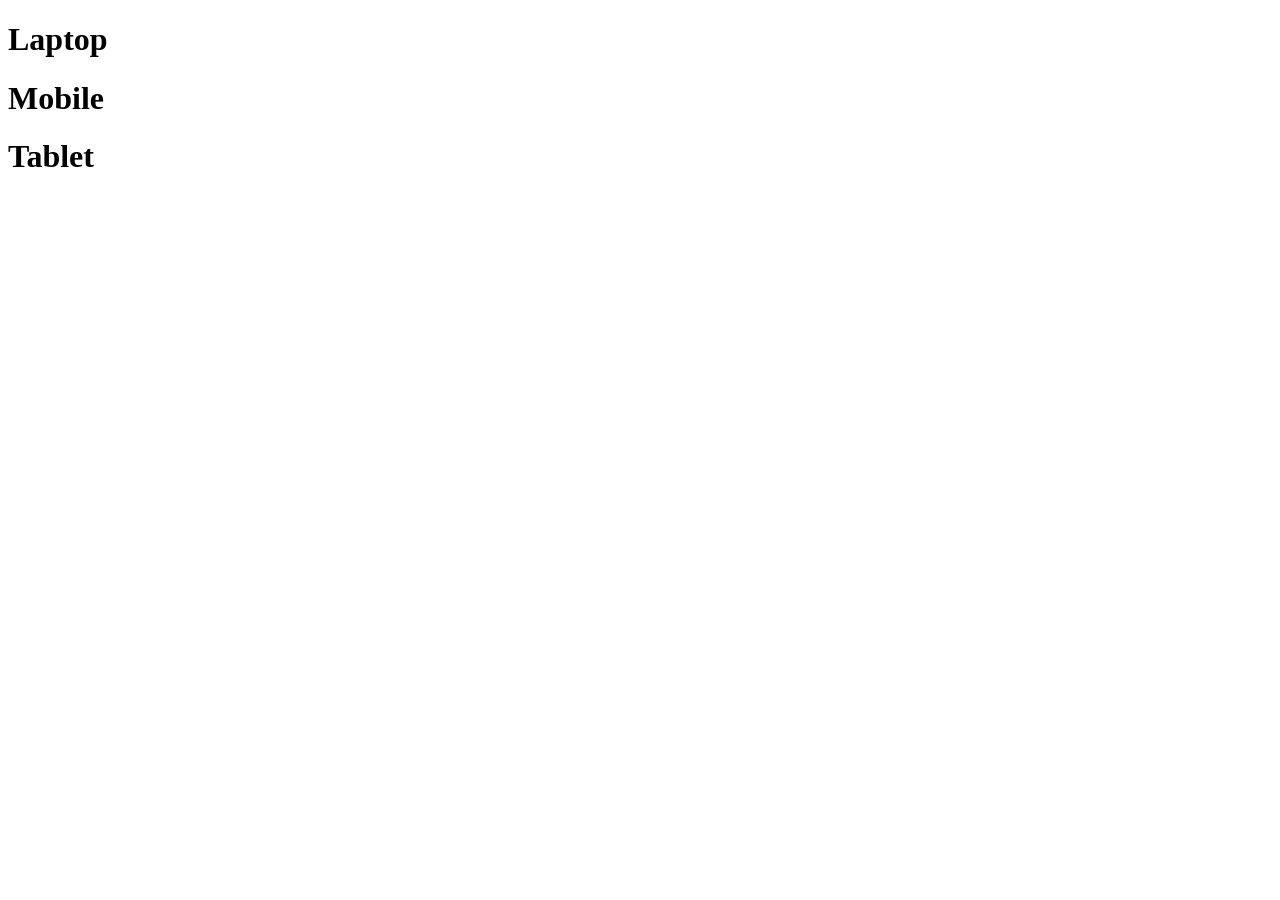
<file: index.html>
<!DOCTYPE html>
<html lang="en">
<head>
    <meta charset="UTF-8">
    <meta name="viewport" content="width=device-width, initial-scale=1.0">
    <title>Document</title>
    <link rel="stylesheet" href="style.css">
</head>
<body>
    <h1 class="laptop">Laptop</h1>
    <h1 class="mobile">Mobile</h1>
    <h1 class="tablet">Tablet</h1>
</body>
</html>
</file>
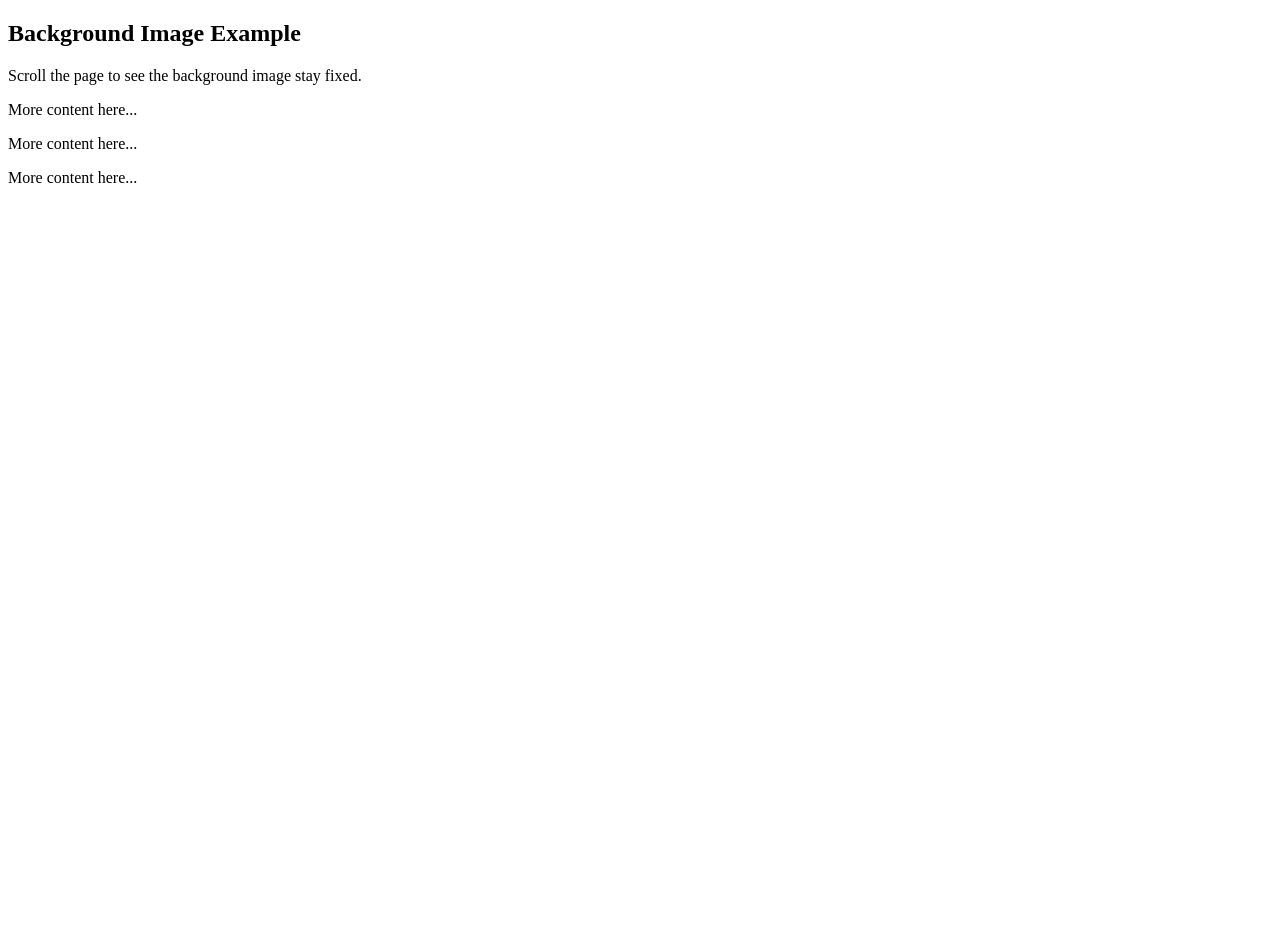
<file: image.html>
<!DOCTYPE html>
<html>
<head>
<title>Background Image</title>

<style>

body{
background-image: url("https://images.pexels.com/photos/35390234/pexels-photo-35390234.jpeg");
background-repeat: no-repeat;
background-position: center;
background-attachment: fixed;
background-size: cover;
height: 100vh;
width: 100%;
}

</style>

</head>

<body>

<h2>Background Image Example</h2>
<p>Scroll the page to see the background image stay fixed.</p>

<p>More content here...</p>
<p>More content here...</p>
<p>More content here...</p>

</body>
</html>
</file>
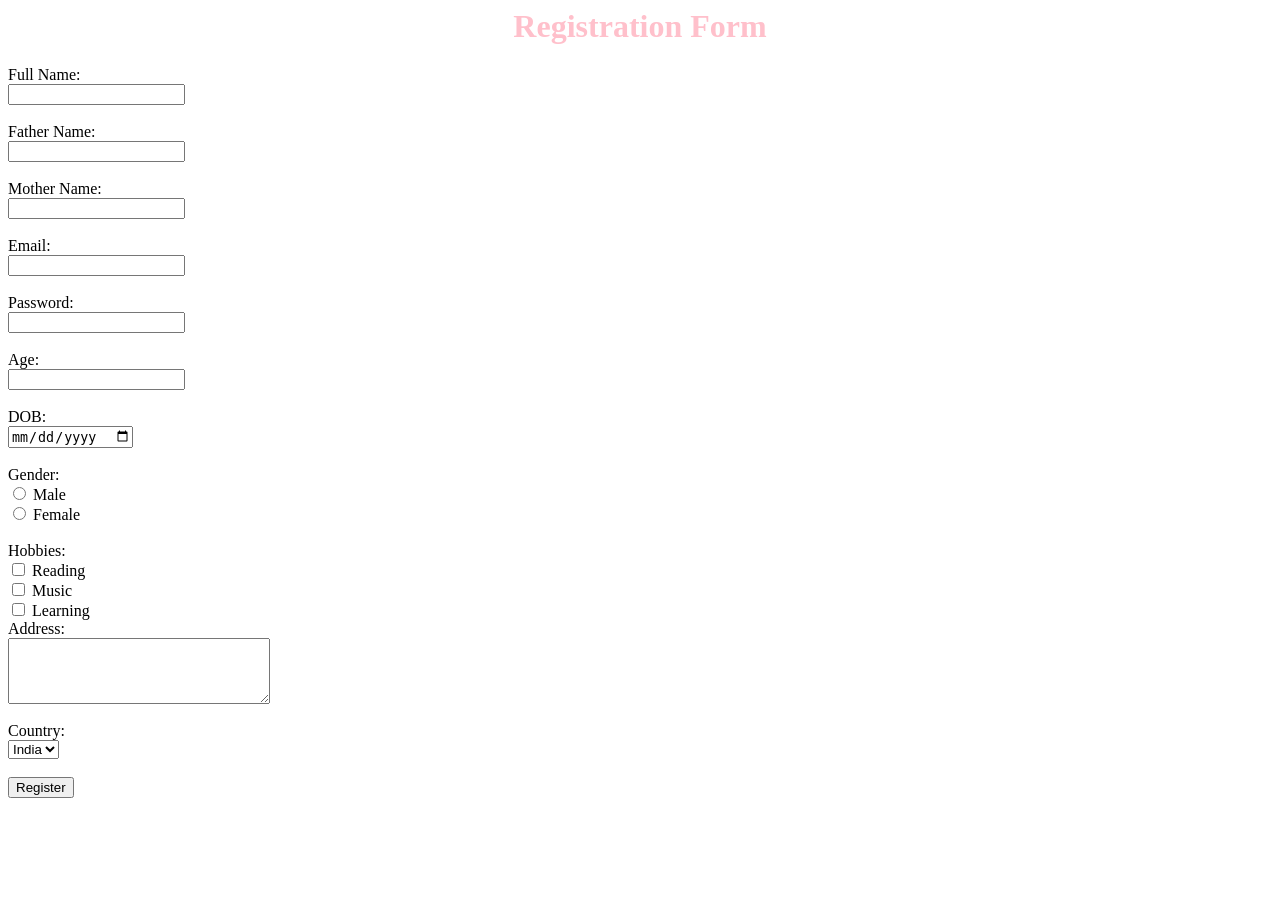
<file: Registration Form.html>
<html>
<body>
<h1 align="center"><font color="pink">Registration Form</font></h1>

<form>
    <label>Full Name:</label><br>
  <input type="text"><br><br>
  
<label>Father Name:</label><br>
  <input type="text"><br><br>

<label>Mother Name:</label><br>
  <input type="text"><br><br>

   <label>Email:</label><br>
  <input type="email"><br><br>

  <label>Password:</label><br>
  <input type="password"><br><br>

  <label>Age:</label><br>
  <input type="number"><br><br>
   
  <label>DOB:</label><br>
  <input type="Date"><br><br>

  <label>Gender:</label><br>
  <input type="radio" name="gender"> Male<br>
  <input type="radio" name="gender"> Female<br><br>

  <label>Hobbies:</label><br>
  <input type="checkbox"> Reading<br>
  <input type="checkbox"> Music<br>
  <input type="checkbox"> Learning<br>

  <label>Address:</label><br>
  <textarea rows="4" cols="30"></textarea><br><br>

  <label>Country:</label><br>
  <select>
    <option>India</option>
    <option>USA</option>
    <option>UK</option>
  </select><br><br>

  <button type="submit">Register</button>
</form>
</body>
</html>
</file>
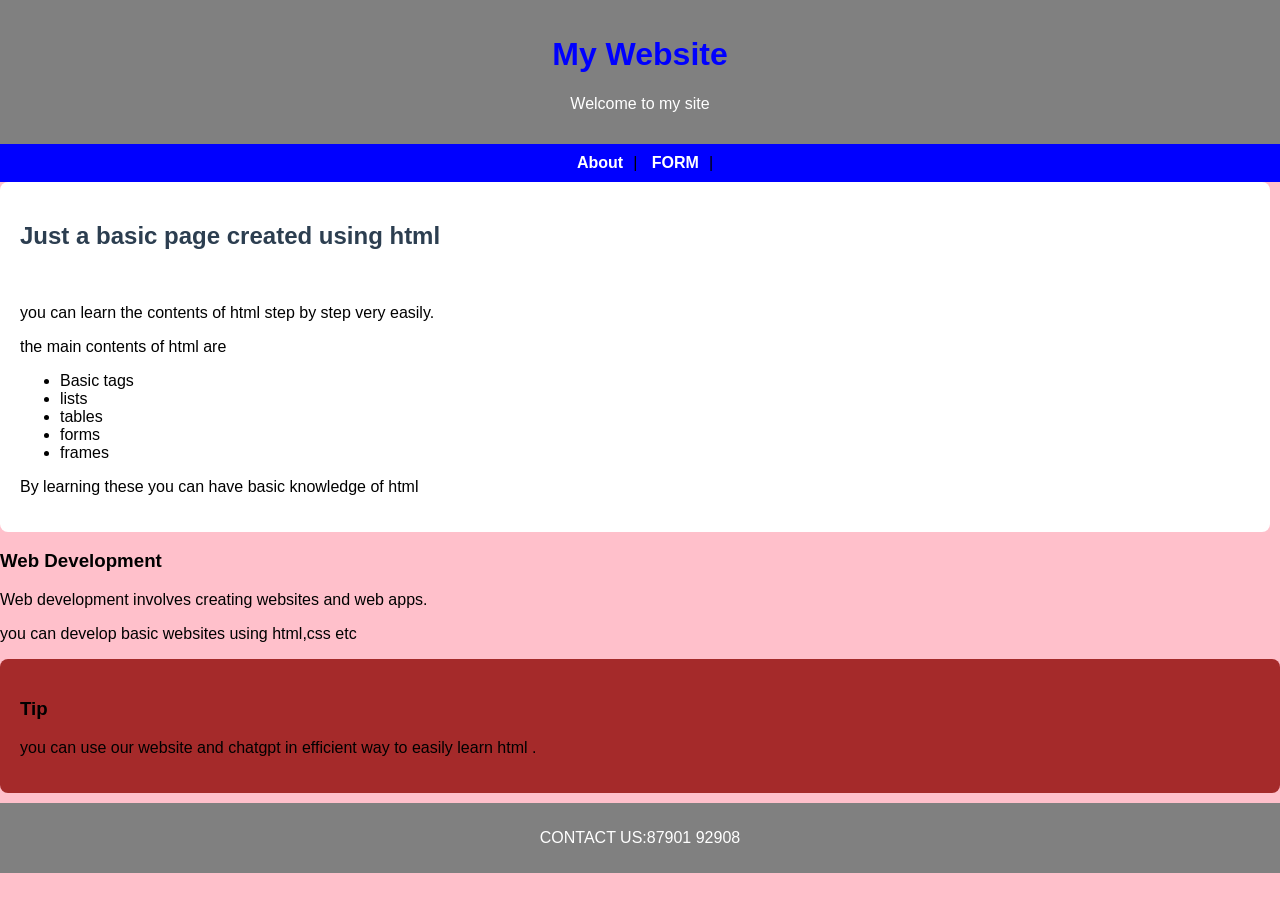
<file: semantic.html>
<!DOCTYPE html>
<html lang="en">
<head>
    <meta charset="UTF-8">
    <title>My Website</title>

    <style>
        body {
            font-family: Arial, sans-serif;
            margin: 0;
            background: pink;
        }

        header {
            background: gray;
            color: white;
            padding: 15px;
            text-align: center;
        }

        nav {
            background:blue;
            padding: 10px;
            text-align: center;
        }

        nav a {
            color: white;
            margin: 10px;
            text-decoration: none;
            font-weight: bold;
        }

        .container {
            display: flex;
            padding: 15px;
        }

        main {
            flex: 3;
            background: white;
            padding: 20px;
            margin-right: 10px;
            border-radius: 8px;
        }

        aside {
            flex: 1;
            background: brown;
            padding: 20px;
            border-radius: 8px;
        }

        footer {
            background: grey;
            color: white;
            text-align: center;
            padding: 10px;
            margin-top: 10px;
        }

        h2 {
            color: #2c3e50;
        }
    </style>
</head>
<header>
  <h1><font color="blue">My Website</font></h1>
  <p>Welcome to my site</p>
</header>
<nav>
  <a href="BASICS.html">About</a>|
  <a href="Registration Form.html">FORM</a>|
</nav>
<main>
  <section>
  <h2>Just a basic page created using html</h2><br>
<p>you can learn the contents of html step by step very easily.</p>
<p>the main contents of html are</p>
<ul>
<li>Basic tags</li>
<li>lists</li>
<li>tables</li>
<li>forms</li>
<li>frames</li>
</ul>
<p>By learning these you can have basic knowledge of html</p>
</section>
</main>
<article>
  <h3>Web Development</h3>
  <p>Web development involves creating websites and web apps.</p>
  <p>you can develop basic websites using html,css etc</p>
</article>
<aside>
  <h3>Tip</h3>
  <p>you can use our website and chatgpt in efficient way to easily learn html .</p>
</aside>
<footer>
  <p>CONTACT US:87901 92908</p>
</footer>
</html>
</file>
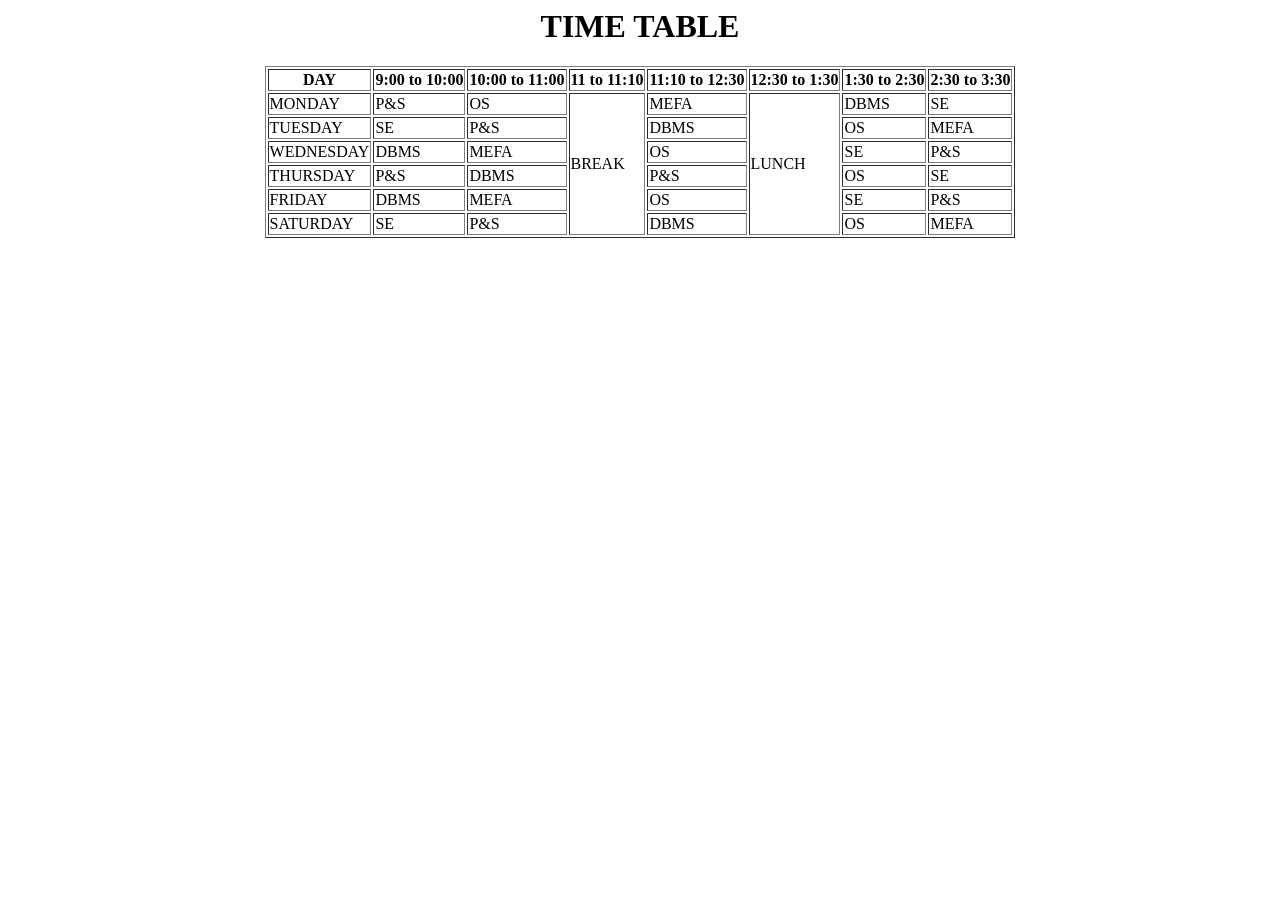
<file: table.html>
<html>
<h1 align="center">TIME TABLE</h1>
<table border="1" align="center">
<tr>
<th>DAY</th>
<th>9:00 to 10:00</th>
<th>10:00 to 11:00</th>
<th>11 to 11:10</th>
<th>11:10 to 12:30</th>
<th>12:30 to 1:30</th>
<th>1:30 to 2:30</th>
<th>2:30 to 3:30</th>
</tr>
<tr>
<td>MONDAY</td>
<td>P&S</td>
<td>OS</td>
<td rowspan="6">BREAK</td>
<td>MEFA</td>
<td rowspan="6">LUNCH</td>
<td>DBMS</td>
<td>SE</td>
</tr>
<tr>
<td>TUESDAY</td>
<td>SE</td>
<td>P&S</td>
<td>DBMS</td>
<td>OS</td>
<td>MEFA</td>
</tr>
<tr>
<td>WEDNESDAY</td>
<td>DBMS</td>
<td>MEFA</td>
<td>OS</td>
<td>SE</td>
<td>P&S</td>
</tr>
<tr>
<td>THURSDAY</td>
<td>P&S</td>
<td>DBMS</td>
<td>P&S</td>
<td>OS</td>
<td>SE</td>
</tr>
<tr>
<td>FRIDAY</td>
<td>DBMS</td>
<td>MEFA</td>
<td>OS</td>
<td>SE</td>
<td>P&S</td>
</tr>
<tr>
<td>SATURDAY</td>
<td>SE</td>
<td>P&S</td>
<td>DBMS</td>
<td>OS</td>
<td>MEFA</td>
</tr>
</table>
</html>
</file>
<file: style.css>
@media (max-width: 768px) {
 .laptop {
    display: none;
  }
  .mobile {
    display: block;
  }
}
</file>
